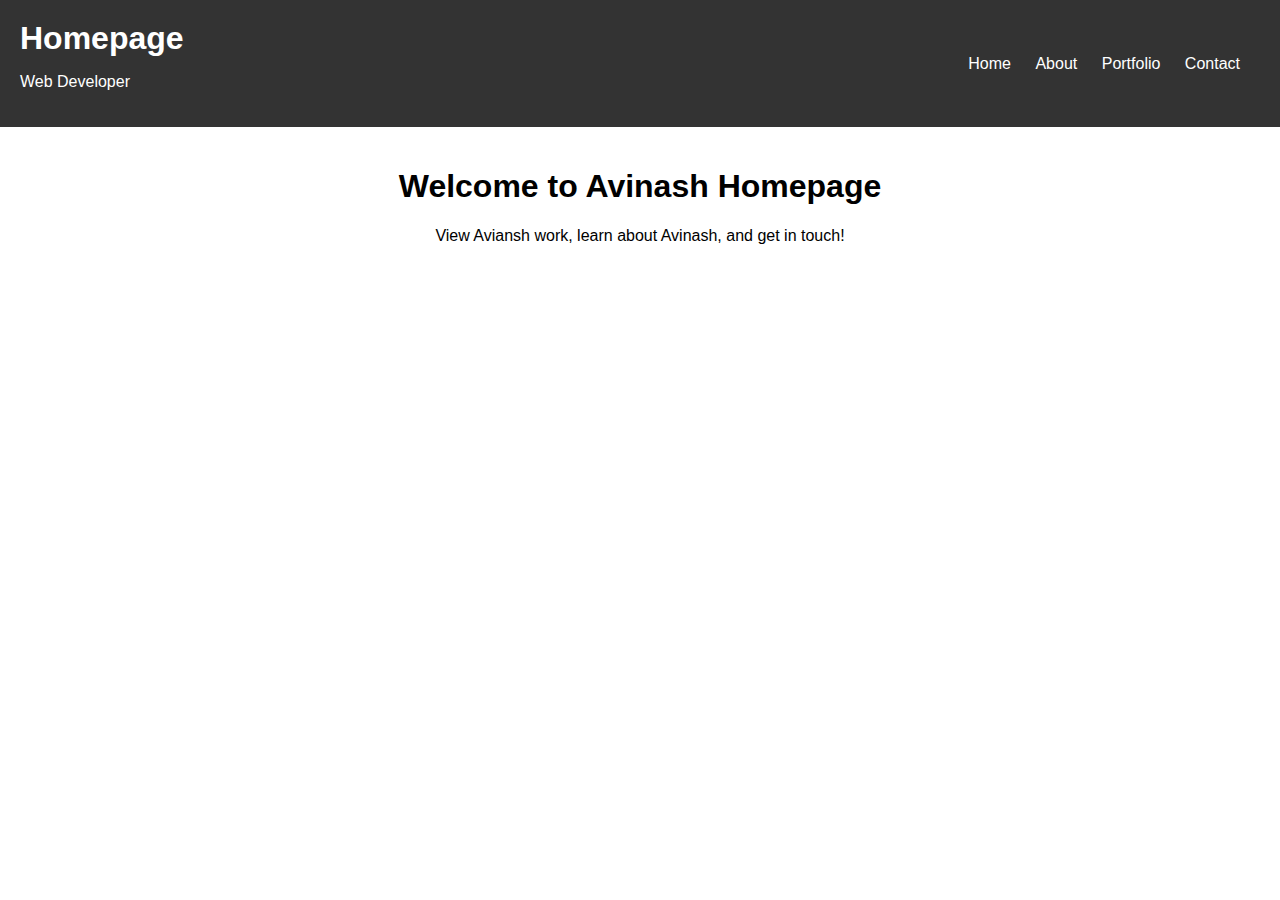
<file: index.html>
<!DOCTYPE html>
<html lang="en">
<head>
    <meta charset="UTF-8">
    <meta name="viewport" content="width=device-width, initial-scale=1.0">
    <title>Homepage</title>
    <link rel="stylesheet" href="styles.css">
</head>
<body>
    <header>
        <div class="logo">
            <h1>Homepage</h1>
            <p>Web Developer</p>
        </div>
        <nav>
            <ul>
                <li><a href="index.html">Home</a></li>
                <li><a href="about.html">About</a></li>
                <li><a href="portfolio.html">Portfolio</a></li>
                <li><a href="contact.html">Contact</a></li>
            </ul>
        </nav>
    </header>

    <section id="home">
        <h1>Welcome to Avinash Homepage</h1>
        <p>View Aviansh work, learn about Avinash, and get in touch!</p>
    </section>    

</body>
</html>
</file>
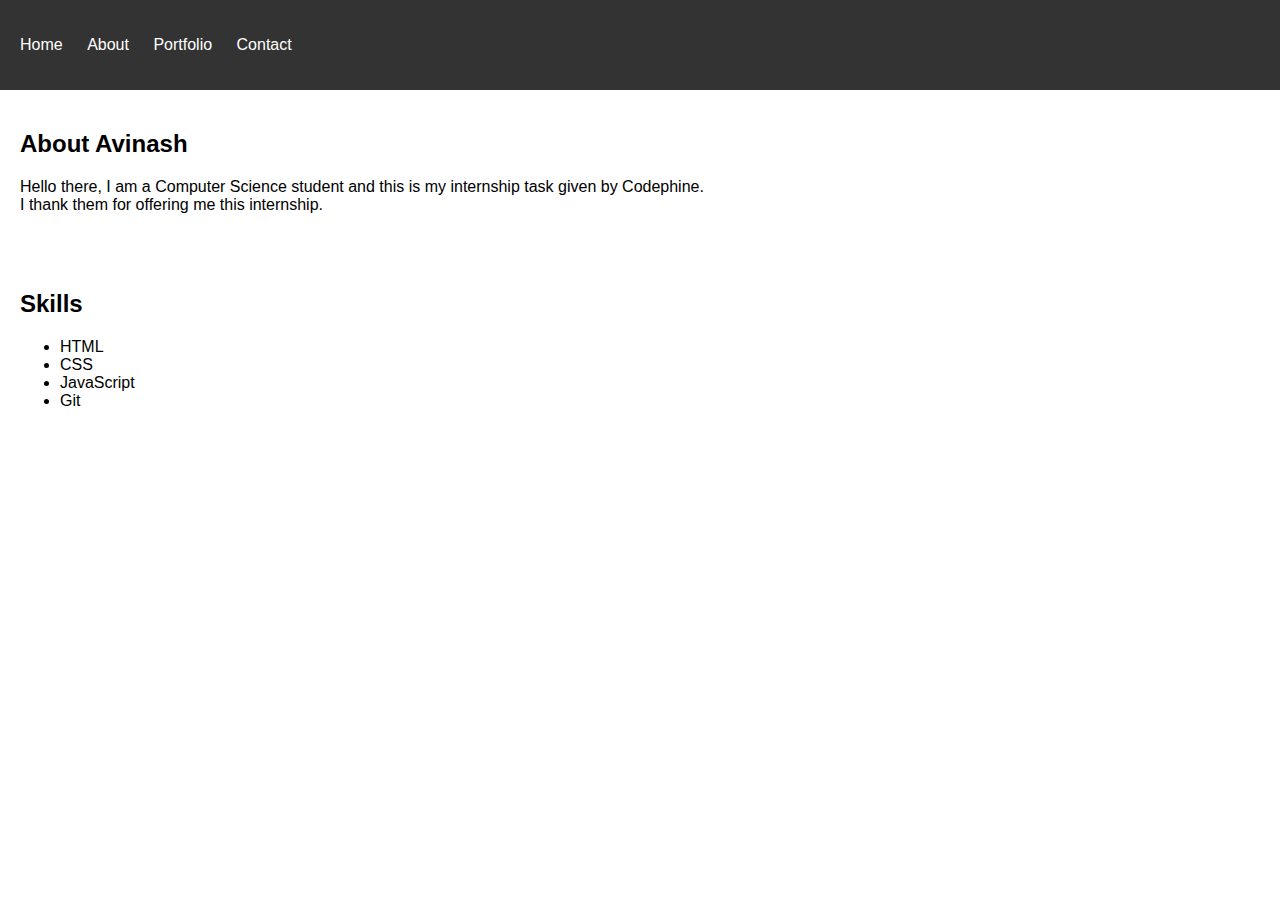
<file: about.html>
<!DOCTYPE html>
<html lang="en">
<head>
    <meta charset="UTF-8">
    <meta name="viewport" content="width=device-width, initial-scale=1.0">
    <title>About Avinash</title>
    <link rel="stylesheet" href="styles.css">
</head>
<body>
    <header>
        <nav>
            <ul>
                <li><a href="index.html">Home</a></li>
                <li><a href="about.html">About</a></li>
                <li><a href="portfolio.html">Portfolio</a></li>
                <li><a href="contact.html">Contact</a></li>
            </ul>
        </nav>
    </header>
    <section id="about">
        <h2>About Avinash</h2>
        <p>Hello there, I am a Computer Science student and this is my internship 
   task given by Codephine.<br> I thank them for offering me this internship.</p>
    </section>

    <section id="skills">
        <h2>Skills</h2>
        <ul>
            <li>HTML</li>
            <li>CSS</li>
            <li>JavaScript</li>
            <li>Git</li>
        </ul>
    </section>

 
</body>
</html>
</file>
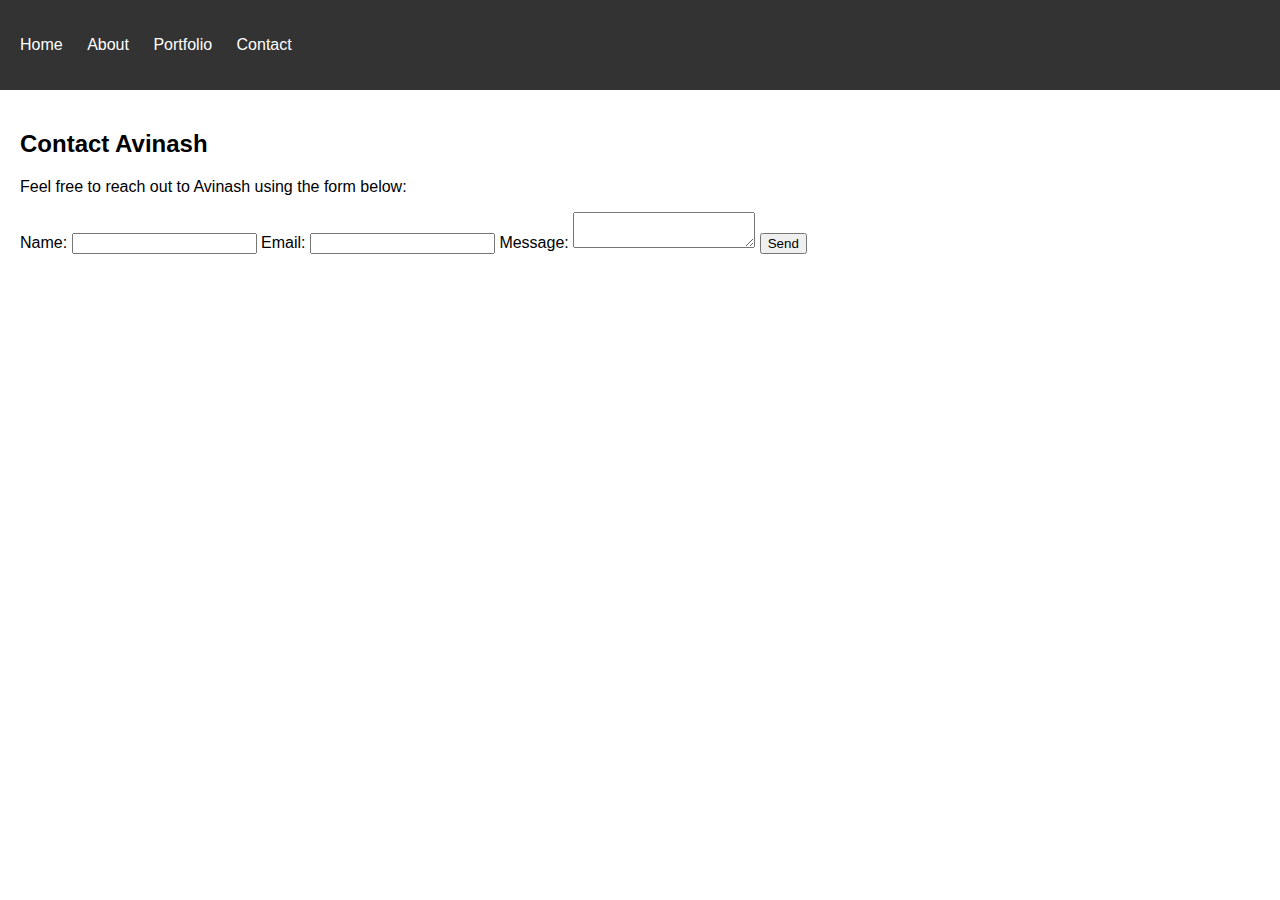
<file: contact.html>
<!DOCTYPE html>
<html lang="en">
<head>
    <meta charset="UTF-8">
    <meta name="viewport" content="width=device-width, initial-scale=1.0">
    <title>Contact</title>
    <link rel="stylesheet" href="styles.css">
</head>
<body>
    <header>
        <nav>
            <ul>
                <li><a href="index.html">Home</a></li>
                <li><a href="about.html">About</a></li>
                <li><a href="portfolio.html">Portfolio</a></li>
                <li><a href="contact.html">Contact</a></li>
            </ul>
        </nav>
    </header>
    <section id="contact">
        <h2>Contact Avinash</h2>
        <p>Feel free to reach out to Avinash using the form below:</p>
        <form action="#" method="POST">
            <label for="name">Name:</label>
            <input type="text" id="name" name="name" required>
            <label for="email">Email:</label>
            <input type="email" id="email" name="email" required>
            <label for="message">Message:</label>
            <textarea id="message" name="message" required></textarea>
            <button type="submit">Send</button>
        </form>
    </section>
</body>
</html>
</file>
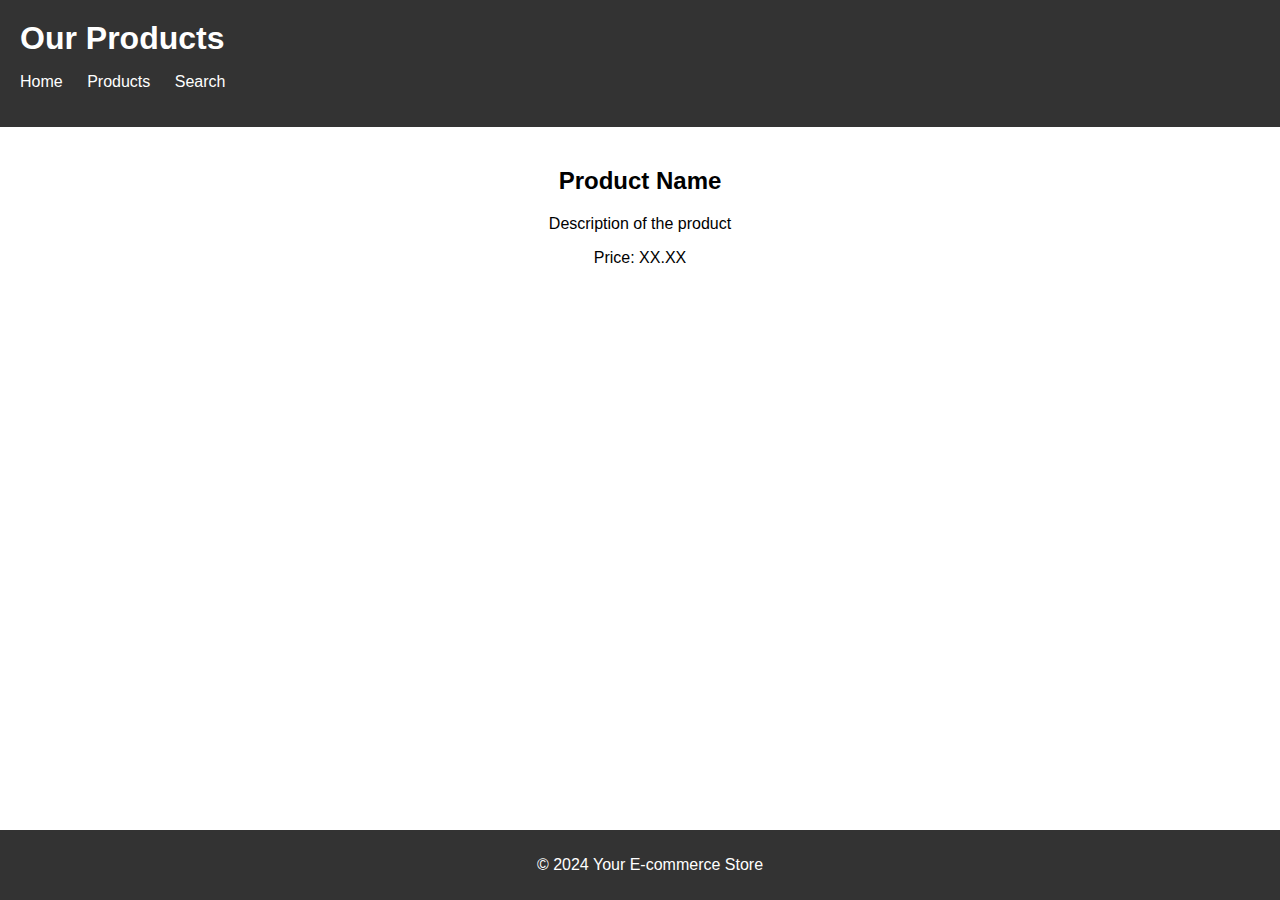
<file: products.html>
<!DOCTYPE html>
<html lang="en">
<head>
    <meta charset="UTF-8">
    <meta name="viewport" content="width=device-width, initial-scale=1.0">
    <title>Product Page</title>
    <link rel="stylesheet" href="styles1.css">
</head>
<body>
    <header>
        <h1>Our Products</h1>
        <nav>
            <ul>
                <li><a href="index1.html">Home</a></li>
                <li><a href="products.html">Products</a></li>
                <li><a href="search.html">Search</a></li>
            </ul>
        </nav>
    </header>

    <section>
        <h2>Product Name</h2>
        <p>Description of the product</p>
        <p>Price: XX.XX</p>
    </section>

    <footer>
        <p>&copy; 2024 Your E-commerce Store</p>
    </footer>
</body>
</html>
</file>
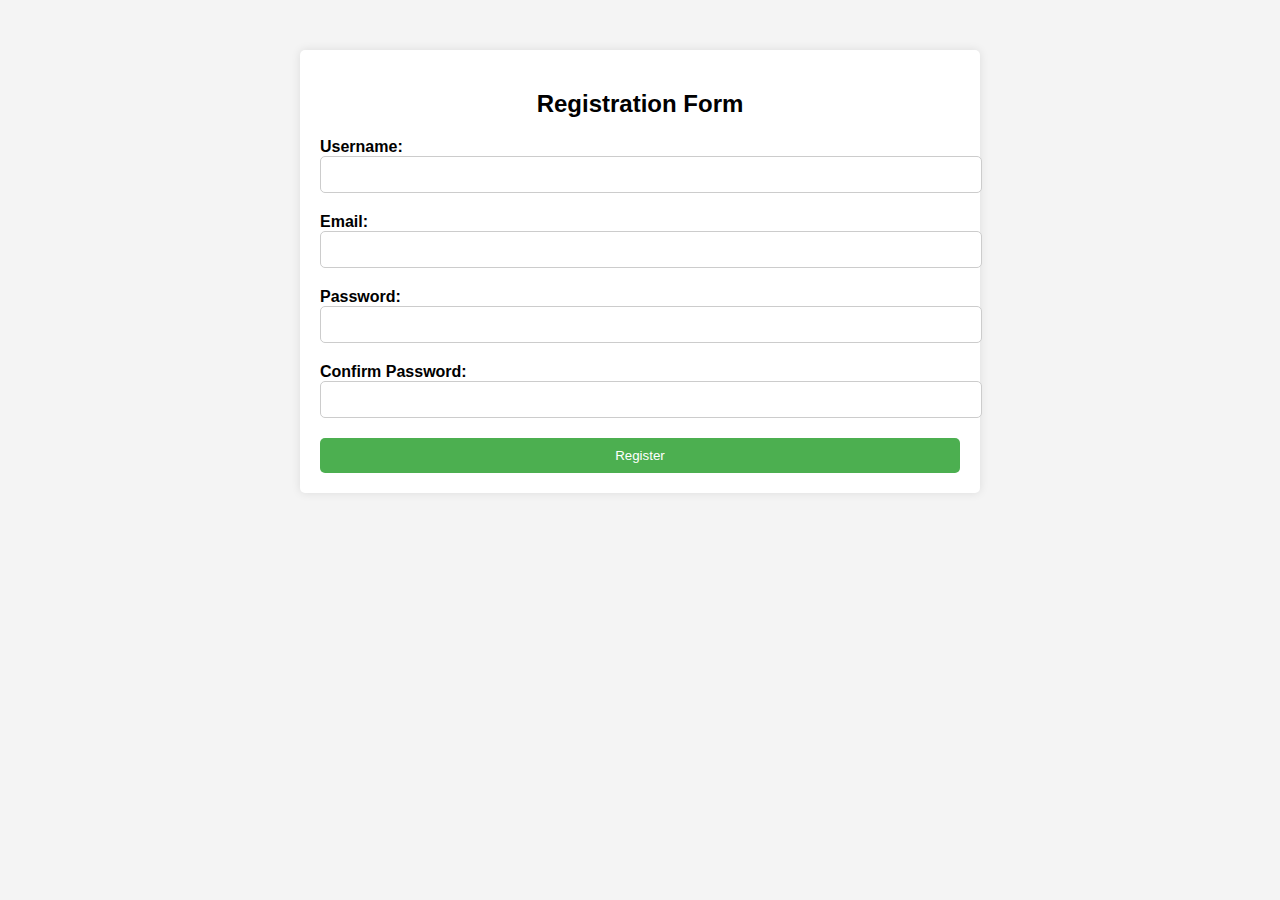
<file: register.html>
<!DOCTYPE html>
<html lang="en">
<head>
  <meta charset="UTF-8">
  <meta name="viewport" content="width=device-width, initial-scale=1.0">
  <title>Registration Form</title>
  <link rel="stylesheet" href="style.css">
</head>
<body>
  <div class="container">
    <h2>Registration Form</h2>
    <form id="registrationForm">
      <div class="form-group">
        <label for="username">Username:</label>
        <input type="text" id="username" name="username" required>
      </div>
      <div class="form-group">
        <label for="email">Email:</label>
        <input type="email" id="email" name="email" required>
      </div>
      <div class="form-group">
        <label for="password">Password:</label>
        <input type="password" id="password" name="password" required>
      </div>
      <div class="form-group">
        <label for="confirmPassword">Confirm Password:</label>
        <input type="password" id="confirmPassword" name="confirmPassword" required>
      </div>
      <button type="submit">Register</button>
    </form>
  </div>
</body>
</html>
</file>
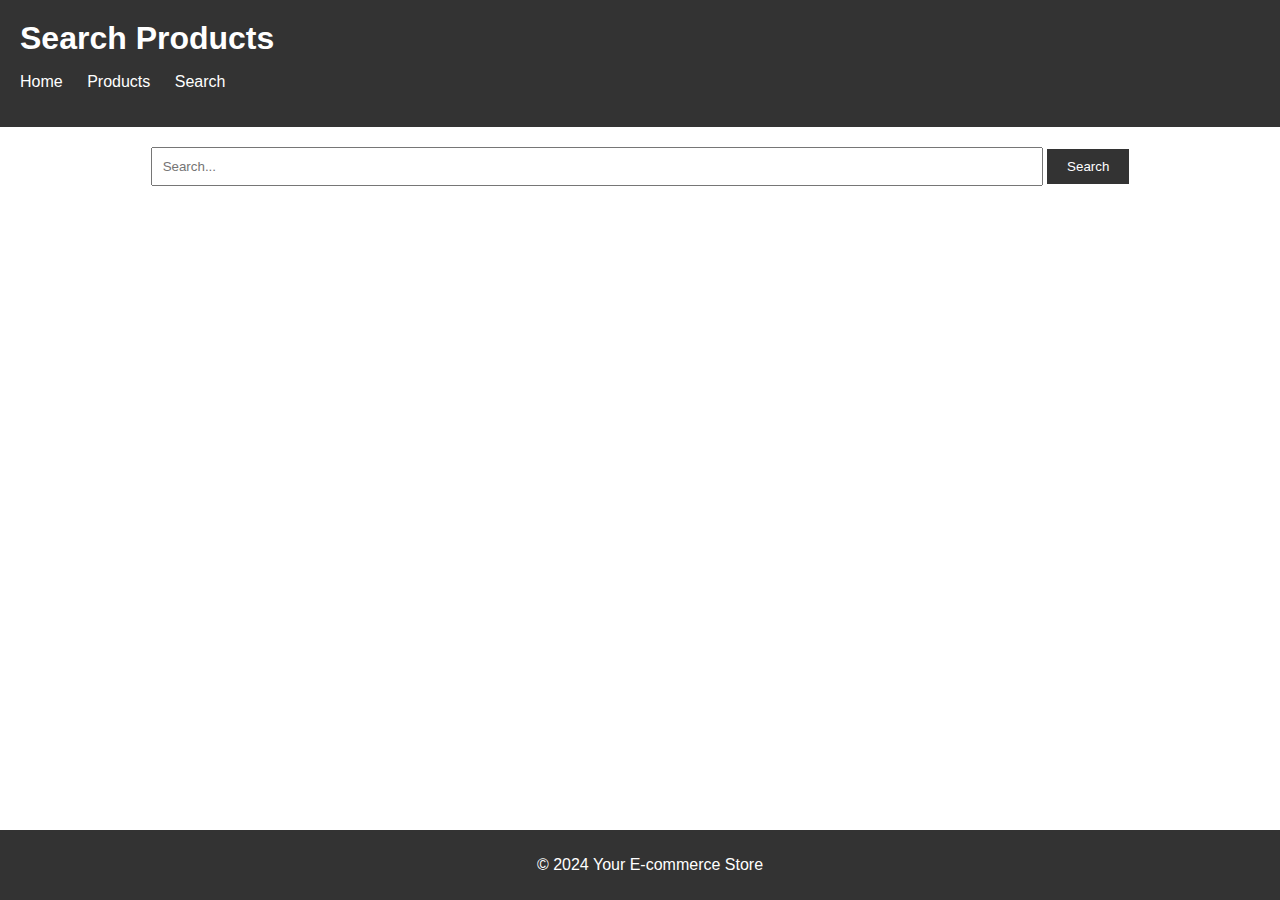
<file: search.html>
<!DOCTYPE html>
<html lang="en">
<head>
    <meta charset="UTF-8">
    <meta name="viewport" content="width=device-width, initial-scale=1.0">
    <title>Search Page</title>
    <link rel="stylesheet" href="styles1.css">
</head>
<body>
    <header>
        <h1>Search Products</h1>
        <nav>
            <ul>
                <li><a href="index1.html">Home</a></li>
                <li><a href="products.html">Products</a></li>
                <li><a href="search.html">Search</a></li>
            </ul>
        </nav>
    </header>

    <section>
 
        <input type="text" placeholder="Search...">
        <button value="error.html">Search </button>
        <div class="search-results">
 
        </div>
    </section>

    <footer>
        <p>&copy; 2024 Your E-commerce Store</p>
    </footer>
</body>
</html>
</file>
<file: styles.css>
body {
    font-family: Arial, sans-serif;
    margin: 0;
    padding: 0;
}

header {
    background-color: #333;
    color: #fff;
    padding: 20px;
    display: flex;
    justify-content: space-between;
    align-items: center;
}

.logo h1 {
    margin: 0;
}

nav ul {
    list-style-type: none;
    padding: 0;
}

nav ul li {
    display: inline;
    margin-right: 20px;
}

nav ul li a {
    color: #fff;
    text-decoration: none;
}

section {
    padding: 20px;
}

  
#home {
    text-align: center;
}

 
#portfolio {
    text-align: center;
}

#projects {
    display: flex;
    flex-wrap: wrap;
    justify-content: space-between;
}

.project {
    width: 30%;
    background-color: #f9f9f9;
    border: 1px solid #ddd;
    border-radius: 5px;
    padding: 20px;
    margin-bottom: 20px;
}

.project img {
    max-width: 100%;
    height: auto;
    border-radius: 5px;
    margin-bottom: 10px;
}

.project h3 {
    margin: 0;
}

.project p {
    margin: 10px 0;
}
</file>
<file: styles1.css>
body {
    font-family: Arial, sans-serif;
    margin: 0;
    padding: 0;
}

header {
    background-color: #333;
    color: #fff;
    padding: 20px;
}

header h1 {
    margin: 0;
}

nav ul {
    list-style-type: none;
    padding: 0;
}

nav ul li {
    display: inline;
    margin-right: 20px;
}

nav ul li a {
    color: #fff;
    text-decoration: none;
}

section {
    padding: 20px;
}

footer {
    background-color: #333;
    color: #fff;
    text-align: center;
    padding: 10px;
    position: fixed;
    bottom: 0;
    width: 100%;
}

.featured-products {
    display: flex;
    flex-wrap: wrap;
    justify-content: space-between;
}

.product {
    width: 30%;
    background-color: #f9f9f9;
    border: 1px solid #ddd;
    border-radius: 5px;
    padding: 20px;
    margin-bottom: 20px;
}

.product img {
    max-width: 100%;
    height: auto;
    border-radius: 5px;
    margin-bottom: 10px;
}

.product h3 {
    margin: 0;
}

.product p {
    margin: 10px 0;
}

.product button {
    background-color: #333;
    color: #fff;
    border: none;
    padding: 5px 10px;
    cursor: pointer;
}

input[type="text"] {
    width: 70%;
    padding: 10px;
    margin-bottom: 10px;
}

button[value="error.html"] {
    background-color: #333;
    color: #fff;
    border: none;
    padding: 10px 20px;
    cursor: pointer;
}

section {
    text-align: center;
    padding: 20px;
}
</file>
<file: style.css>
body {
  font-family: Arial, sans-serif;
  margin: 0;
  padding: 0;
  background-color: #f4f4f4;
}

.container {
  width: 50%;
  margin: 50px auto;
  background: #fff;
  padding: 20px;
  border-radius: 5px;
  box-shadow: 0 0 10px rgba(0, 0, 0, 0.1);
}

h2 {
  text-align: center;
}

.form-group {
  margin-bottom: 20px;
}

label {
  font-weight: bold;
}

input[type="text"],
input[type="email"],
input[type="password"] {
  width: 100%;
  padding: 10px;
  border: 1px solid #ccc;
  border-radius: 5px;
}

button {
  display: block;
  width: 100%;
  padding: 10px;
  background-color: #4caf50;
  color: #fff;
  border: none;
  border-radius: 5px;
  cursor: pointer;
}

button:hover {
  background-color: #45a049;
}
</file>
